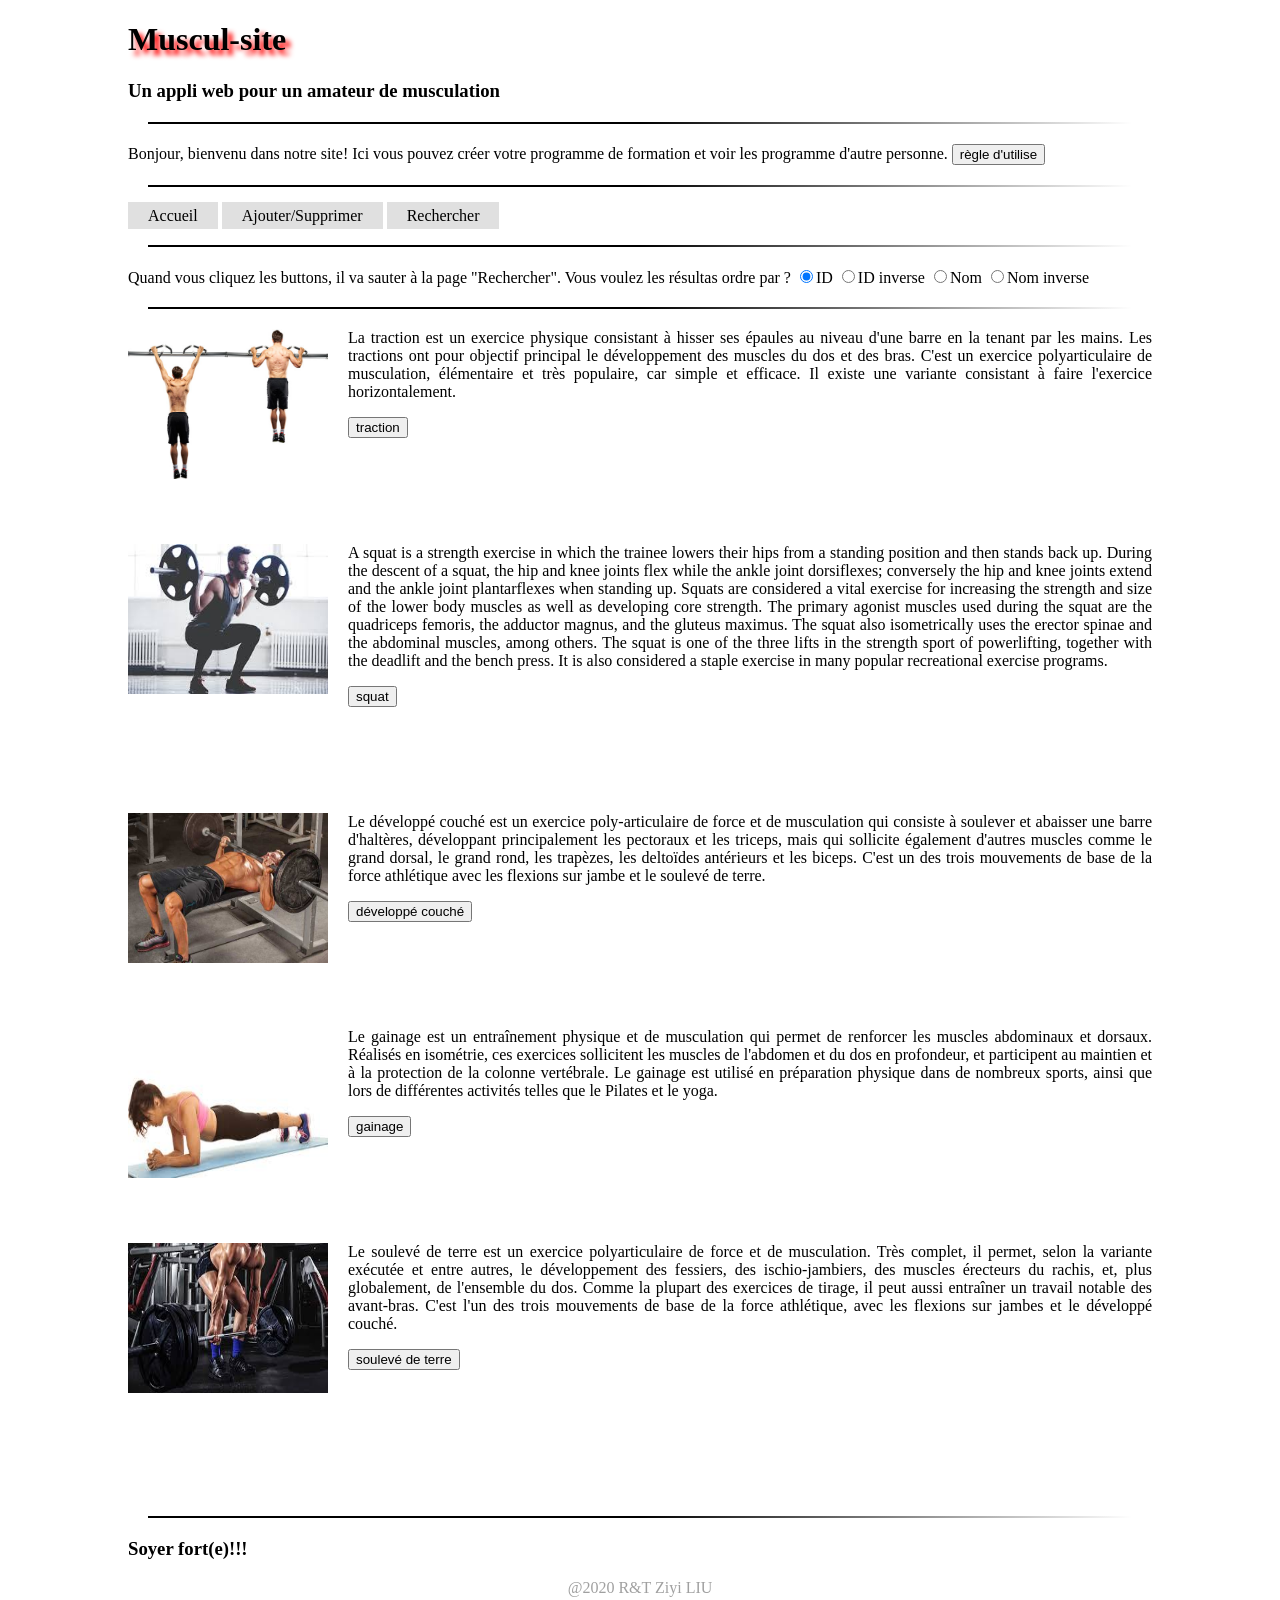
<file: Web Musculation/modeles/index.html>
﻿<!DOCTYPE html>
<html>
    <head>
        <meta charset="utf-8" />
        <link rel="stylesheet" href="css/style.css" />
        <title>Muscul-site</title>
    </head>
        <body>
            <header>
			<h1>Muscul-site</h1>
            <h3>Un appli web pour un amateur de musculation</h3>
			<hr/>
			</header>
			<p1>Bonjour, bienvenu dans notre site! Ici vous pouvez créer votre programme de formation et voir les programme d'autre personne.</p1>
			<button type="submit" onclick="help()">règle d'utilise</button><br/><hr/>
			<script>
				function help(){
					alert("Quand vous ajoutez, pas besoin de ID. Quand vous supprimez, complétez seulement ID.\nN'écrivez pas des caractères spéciaux.\nQuand vous créez une programme, vous pouvez écrire plusieurs ID de parcitipant et d'exercice, séparer avec <;>, mais au moins écrire un ID de parcitipant.\nTous les input texts de <nom> ou <prénom> ne pouvent pas être null.")
				}
			</script>
			<a href="/index">Accueil</a>
			<a href="/static/AS.html">Ajouter/Supprimer</a>
			<a href="/static/Rechercher.html">Rechercher</a>
			</br><hr/>
			<form method="get" action="../ReR">
			Quand vous cliquez les buttons, il va sauter à la page "Rechercher". Vous voulez les résultas ordre par ? 
				<input name="ordre" type="radio" value="id" checked="checked"/>ID
				<input name="ordre" type="radio" value="id desc" />ID inverse
				<input name="ordre" type="radio" value="nom" />Nom
				<input name="ordre" type="radio" value="nom desc" />Nom inverse
				<hr/>
			<p><img src="images/traction.jpg" alt="traction" align="left" width="200" height="150">La traction est un exercice physique consistant à hisser ses épaules au niveau d'une barre en la tenant par les mains. Les tractions ont pour objectif principal le développement des muscles du dos et des bras. C'est un exercice polyarticulaire de musculation, élémentaire et très populaire, car simple et efficace. Il existe une variante consistant à faire l'exercice horizontalement.</p>
            <button type="submit" name="textRe" value="traction">traction</button></br></br></br></br></br></br>
			<p><img src="images/squat.jpg" alt="squat" align="left" width="200" height="150">A squat is a strength exercise in which the trainee lowers their hips from a standing position and then stands back up. During the descent of a squat, the hip and knee joints flex while the ankle joint dorsiflexes; conversely the hip and knee joints extend and the ankle joint plantarflexes when standing up.
			Squats are considered a vital exercise for increasing the strength and size of the lower body muscles as well as developing core strength. The primary agonist muscles used during the squat are the quadriceps femoris, the adductor magnus, and the gluteus maximus. The squat also isometrically uses the erector spinae and the abdominal muscles, among others.
			The squat is one of the three lifts in the strength sport of powerlifting, together with the deadlift and the bench press. It is also considered a staple exercise in many popular recreational exercise programs. </p>
			<button type="submit" name="textRe" value="squat">squat</button></br></br></br></br></br></br>
			<p><img src="images/développé couché.jpg" alt="développé couché" align="left" width="200" height="150">Le développé couché est un exercice poly-articulaire de force et de musculation qui consiste à soulever et abaisser une barre d'haltères, développant principalement les pectoraux et les triceps, mais qui sollicite également d'autres muscles comme le grand dorsal, le grand rond, les trapèzes, les deltoïdes antérieurs et les biceps. C'est un des trois mouvements de base de la force athlétique avec les flexions sur jambe et le soulevé de terre. </p>
			<button type="submit" name="textRe" value="développé couché">développé couché</button></br></br></br></br></br></br>
			<p><img src="images/gainage.jpg" alt="gainage" align="left" width="200" height="150">Le gainage est un entraînement physique et de musculation qui permet de renforcer les muscles abdominaux et dorsaux. Réalisés en isométrie, ces exercices sollicitent les muscles de l'abdomen et du dos en profondeur, et participent au maintien et à la protection de la colonne vertébrale. Le gainage est utilisé en préparation physique dans de nombreux sports, ainsi que lors de différentes activités telles que le Pilates et le yoga. </p>
			<button type="submit" name="textRe" value="gainage">gainage</button></br></br></br></br></br></br>
			<p><img src="images/soulevé de terre.jpg" alt="soulevé de terre" align="left" width="200" height="150">Le soulevé de terre est un exercice polyarticulaire de force et de musculation. Très complet, il permet, selon la variante exécutée et entre autres, le développement des fessiers, des ischio-jambiers, des muscles érecteurs du rachis, et, plus globalement, de l'ensemble du dos. Comme la plupart des exercices de tirage, il peut aussi entraîner un travail notable des avant-bras. C'est l'un des trois mouvements de base de la force athlétique, avec les flexions sur jambes et le développé couché. </p>
			<button type="submit" name="textRe" value="soulevé de terre">soulevé de terre</button></br></br></br></br></br></br>
			</from>
			</br></br>
            <footer>
			<hr/>
            <h3>Soyer fort(e)!!! </h3>
			<p id="auteur">@2020 R&T Ziyi LIU</p>
			</footer>
        </body>
</html>
</file>
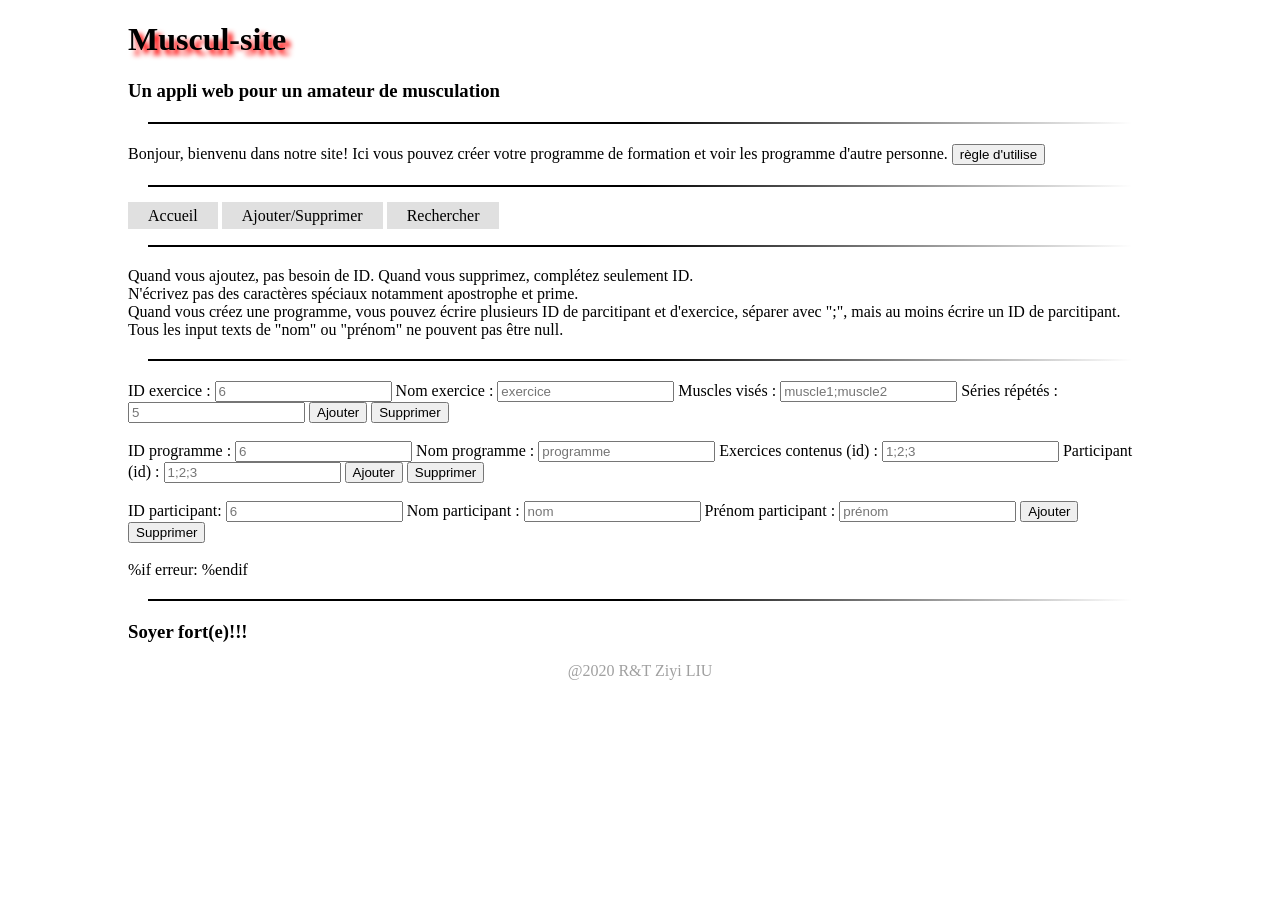
<file: Web Musculation/modeles/AS.html>
﻿<!DOCTYPE html>
<html>
    <head>
        <meta charset="utf-8" />
        <link rel="stylesheet" href="css/style.css" />
        <title>Muscul-site</title>
    </head>
        <body>
            <header>
			<h1>Muscul-site</h1>
            <h3>Un appli web pour un amateur de musculation</h3>
			<hr/>
			</header>
			<p1>Bonjour, bienvenu dans notre site! Ici vous pouvez créer votre programme de formation et voir les programme d'autre personne.</p1>
			<button type="submit" onclick="help()">règle d'utilise</button><br/><hr/>
			<script>
				function help(){
					alert("Quand vous ajoutez, pas besoin de ID. Quand vous supprimez, complétez seulement ID.\nN'écrivez pas des caractères spéciaux.\nQuand vous créez une programme, vous pouvez écrire plusieurs ID de parcitipant et d'exercice, séparer avec ";", mais au moins écrire un ID de parcitipant.\nTous les input texts de "nom" ou "prénom" ne pouvent pas être null.")
				}
			</script>
			<a href="/index">Accueil</a>
			<a href="/static/AS.html">Ajouter/Supprimer</a>
			<a href="/static/Rechercher.html">Rechercher</a>
			</br><hr/>
			<p1>Quand vous ajoutez, pas besoin de ID. Quand vous supprimez, complétez seulement ID.</p1></br>
			<p1>N'écrivez pas des caractères spéciaux notamment apostrophe et prime.</p1></br>
			<p1>Quand vous créez une programme, vous pouvez écrire plusieurs ID de parcitipant et d'exercice, séparer avec ";", mais au moins écrire un ID de parcitipant.</p1></br>
			<pl>Tous les input texts de "nom" ou "prénom" ne pouvent pas être null.</pl></br><hr/>
            <form method="get" action="../ASR">
			    ID exercice : <input type="text" value="" name="id_e" placeholder="6"/>
			    Nom exercice : <input type="text" value="" name="nom_e" placeholder="exercice"/>
			    Muscles visés : <input type="text" value="" name="muscule" placeholder="muscle1;muscle2"/>
				Séries répétés : <input type="text" value="" name="repetition" placeholder="5"/>
			    <button type="submit" name="choix" value="ae">Ajouter</button>
			    <button type="submit" name="choix" value="se">Supprimer</button></br></br>
				ID programme : <input type="text" value="" name="id_l" placeholder="6"/>
			    Nom programme : <input type="text" value="" name="nom_l" placeholder="programme"/>
			    Exercices contenus (id) : <input type="text" value="" name="contenu" placeholder="1;2;3"/>
				Participant (id) : <input type="text" value="" name="participe" placeholder="1;2;3"/>
			    <button type="submit" name="choix" value="al">Ajouter</button>
			    <button type="submit" name="choix" value="sl">Supprimer</button></br></br>
				ID participant: <input type="text" value="" name="id_p" placeholder="6"/>
			    Nom participant : <input type="text" value="" name="nom_p" placeholder="nom"/>
			    Prénom participant : <input type="text" value="" name="prenom_p" placeholder="prénom"/>
			    <button type="submit" name="choix" value="ap">Ajouter</button>
			    <button type="submit" name="choix" value="sp">Supprimer</button>
		    </form>
			</br>
			%if erreur:
				<script>help()</script>
			%endif
            <footer>
			<hr/>
            <h3>Soyer fort(e)!!! </h3>
			<p id="auteur">@2020 R&T Ziyi LIU</p>
			</footer>
        </body>
</html>
</file>
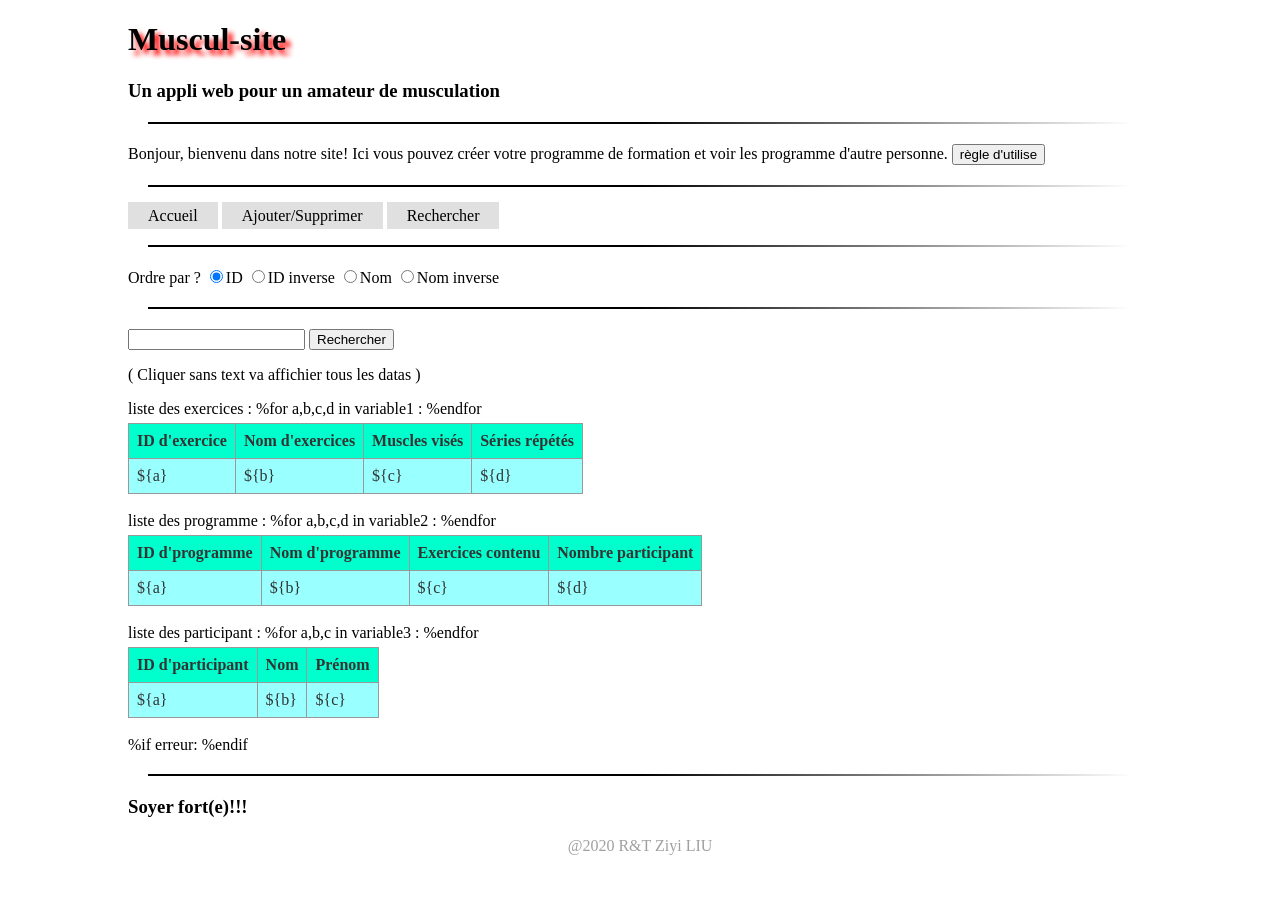
<file: Web Musculation/modeles/Rechercher.html>
﻿<!DOCTYPE html>
<html>
    <head>
        <meta charset="utf-8" />
        <link rel="stylesheet" href="css/style.css" />
        <title>Muscul-site</title>
	</head>
        <body>
            <header>
			<h1>Muscul-site</h1>
            <h3>Un appli web pour un amateur de musculation</h3>
			<hr/>
			</header>
			<p1>Bonjour, bienvenu dans notre site! Ici vous pouvez créer votre programme de formation et voir les programme d'autre personne.</p1>
			<button type="submit" onclick="help()">règle d'utilise</button><br/><hr/>
			<script>
				function help(){
					alert("Quand vous ajoutez, pas besoin de ID. Quand vous supprimez, complétez seulement ID.\nN'écrivez pas des caractères spéciaux.\nQuand vous créez une programme, vous pouvez écrire plusieurs ID de parcitipant et d'exercice, séparer avec <;>, mais au moins écrire un ID de parcitipant.\nTous les input texts de <nom> ou <prénom> ne pouvent pas être null.")
				}
			</script>
			<a href="/index">Accueil</a>
			<a href="/static/AS.html">Ajouter/Supprimer</a>
			<a href="/static/Rechercher.html">Rechercher</a>
			</br><hr/>
            <form method="get" action="../ReR">
				Ordre par ? 
				<input name="ordre" type="radio" value="id" checked="checked"/>ID
				<input name="ordre" type="radio" value="id desc" />ID inverse
				<input name="ordre" type="radio" value="nom" />Nom
				<input name="ordre" type="radio" value="nom desc" />Nom inverse
				<hr/>
			    <input type="text" value="" name="textRe" />
			    <button type="submit" id="rechercher">Rechercher</button>
				<p>( Cliquer sans text va affichier tous les datas )</p>
		    </form>
            <p2>liste des exercices : </p2>
			<table border="2">
			    <tr>
				    <th>ID d'exercice</th>
				    <th>Nom d'exercices</th>
					<th>Muscles visés</th>
					<th>Séries répétés</th>
				</tr>
				%for a,b,c,d in variable1 :
                    <tr>
                        <td>${a}</td>
                        <td>${b}</td>
                        <td>${c}</td>
						<td>${d}</td>
                    </tr>
                %endfor
			</table></br>
			<p2>liste des programme : </p2>
			<table border="2">
			    <tr>
				    <th>ID d'programme</th>
				    <th>Nom d'programme</th>
					<th>Exercices contenu</th>
					<th>Nombre participant</th>
				</tr>
				%for a,b,c,d in variable2 :
                    <tr>
                        <td>${a}</td>
                        <td>${b}</td>
                        <td>${c}</td>
						<td>${d}</td>
                    </tr>
                %endfor
            </table></br>
            <p2>liste des participant : </p2>
			<table border="2">
			    <tr>
				    <th>ID d'participant</th>
				    <th>Nom</th>
					<th>Prénom</th>
				</tr>
				%for a,b,c in variable3 :
                    <tr>
                        <td>${a}</td>
                        <td>${b}</td>
                        <td>${c}</td>
                    </tr>
                %endfor
            </table>
			</br>
			%if erreur:
				<script>help()</script>
			%endif			
            <footer>
			<hr/>
            <h3>Soyer fort(e)!!! </h3>
			<p id="auteur">@2020 R&T Ziyi LIU</p>
			</footer>
        </body>
</html>
</file>
<file: Web Musculation/modeles/css/style.css>
body {
	margin: 0 auto;
	max-width: 80%;
}
h1 {
	text-shadow: 5px 5px 5px #ff0000;
}
img {
	padding-right: 20px;
}
p {
	text-align: justify;
}
a {
	text-decoration: none;
	color: #000000;
	padding-left: 20px;
	padding-right: 20px;
	padding-top: 5px;
	padding-bottom: 5px;
	background-color: #e0e0e0;
}
hr {
	height: 2px;
	border: none;
	margin: 20px;
	background: #000000;
	background-image: linear-gradient(to right, #000000, #000000, #ffffff);
}
table {
    color: #333333;
    border-width: 1px;
    border-color: #999999;
    border-collapse: collapse;
	margin-top: 5px;
}
th {
    background:#00ffcc;
    border-width: 1px;
    padding: 8px;
    border-style: solid;
    border-color: #999999;
}
td {
    background: #99ffff;
    border-width: 1px;
    padding: 8px;
    border-style: solid;
    border-color: #999999;
}
#auteur {
	font-family: times new roman;
	color: #a0a0a0;
	text-align: center;
}
</file>
